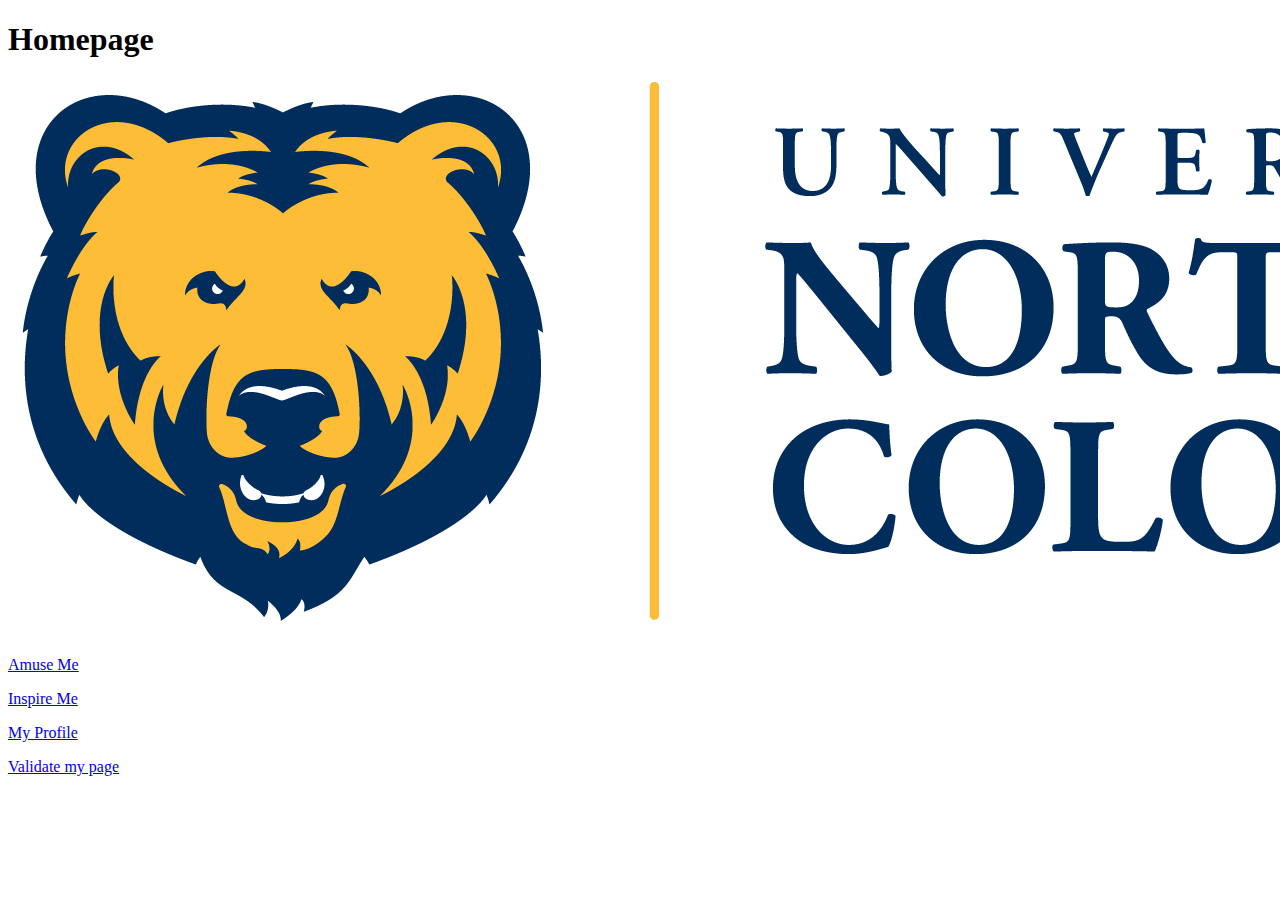
<file: Index.html>
<!DOCTYPE html>
<html lang="en">
  <head>
    <meta charset="UFT-8">
    <title>Page Title</title> 
  </head>
  <body>
    <h1>Homepage</h1>
    <img src="logo.png"UNC Logo">
    <p>
        <a href="amuse.html">Amuse Me</a>
    </p>  
    <p>
        <a href="inspire.html">Inspire Me</a>
    </p>  
     <p>
        <a href="profile.html">My Profile</a>
    </p>   
    <p>
        <a href="https://validator.w3.org/nu/?doc=https://github.com/roja6421/roja6421.github.io">Validate my page</a>
  </body>
</html>
</file>
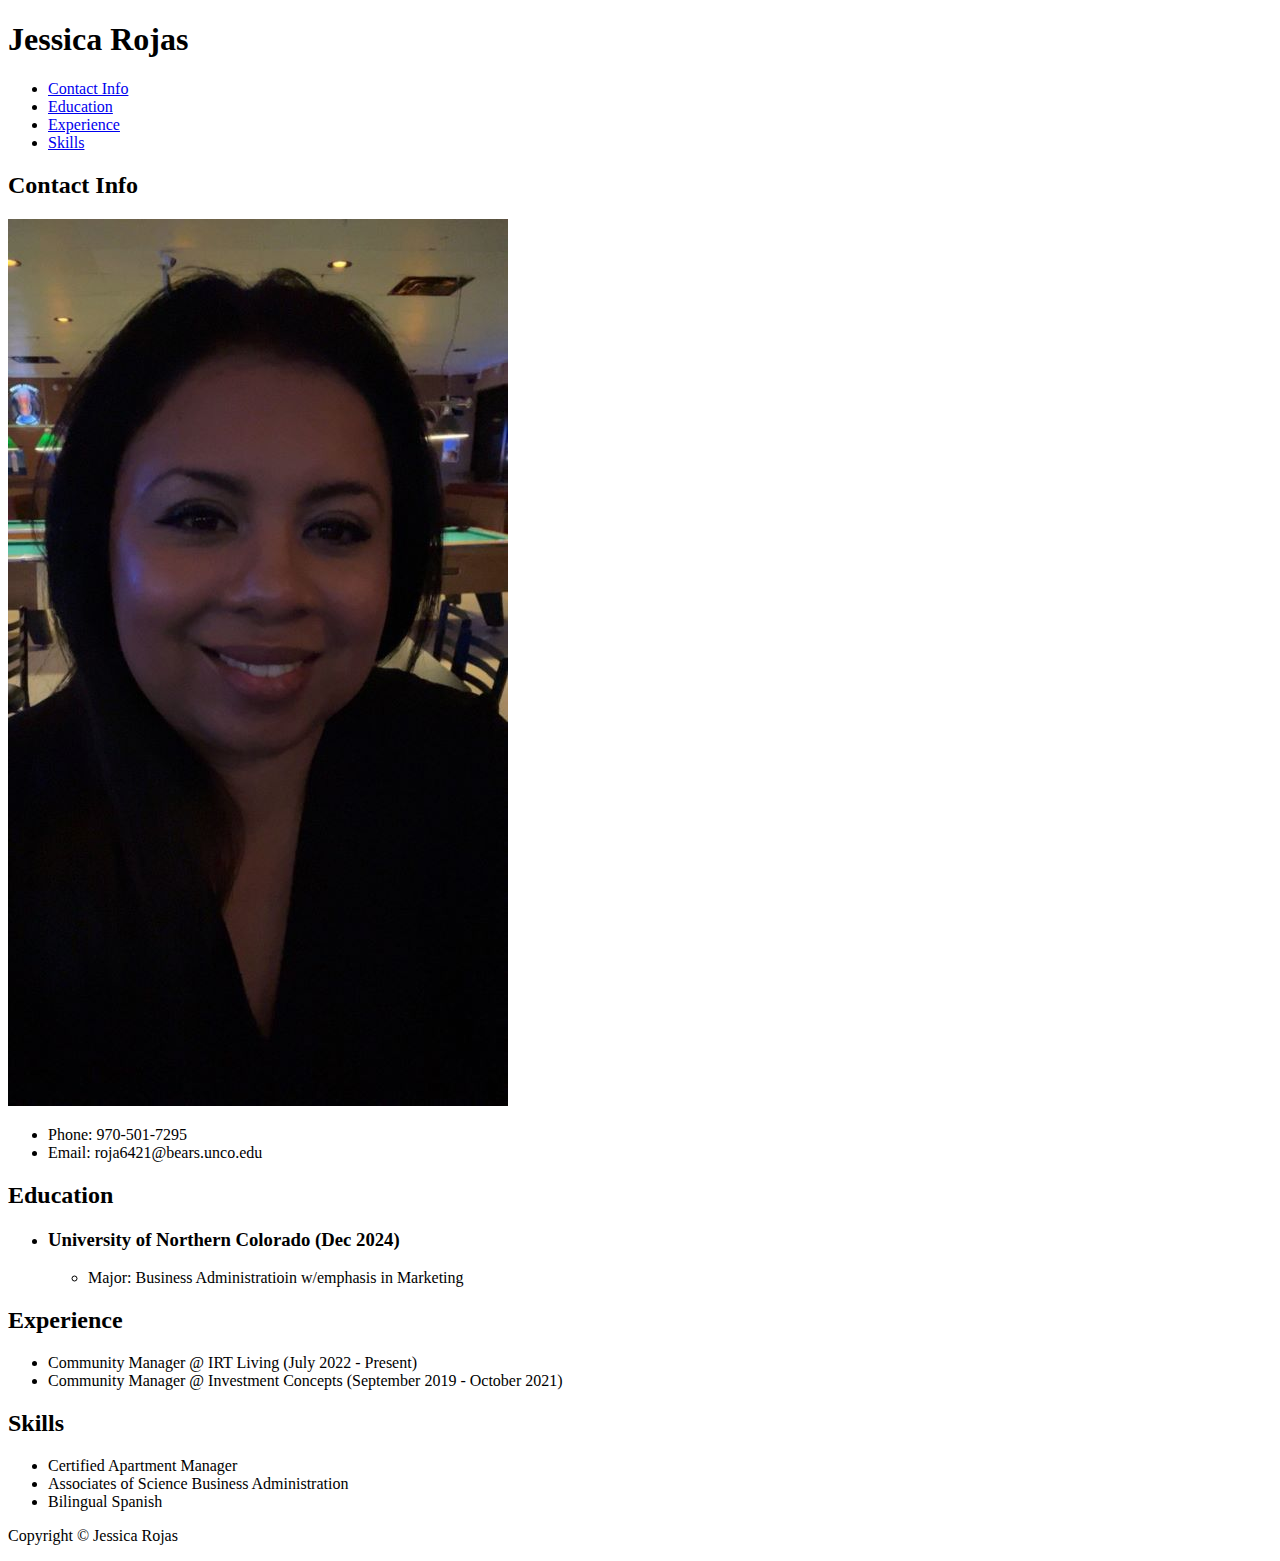
<file: index.html>
<!DOCTYPE html>
<html lang="en">
    <head>
        <link href="https://cdn.jsdelivr.net/npm/bootstrap@5.3.2/dist/css/bootstrap.min.css" rel="stylesheet" integrity="sha384-T3c6CoIi6uLrA9TneNEoa7RxnatzjcDSCmG1MXxSR1GAsXEV/Dwwykc2MPK8M2HN" crossorigin="anonymous">
        <link rel="stylesheet" href="css/style.css">
        <meta charset="UTF-8">
        <meta name="viewport" content="width=device-width, initial-scale=1">
        <title>Resume</title>
    </head>
    <body>
        <nav>
            <h1>Jessica Rojas</h1>
            <ul>
                <li><a href=index.html#contactinfo>Contact Info</a></li>
                <li><a href=index.html#education>Education</a></li>
                <li><a href=index.html#experience>Experience</a></li>
                <li><a href=skills.html#skills>Skills</a></li>
            </ul>
        </nav>
        <section id="contactinfo">
            <h2>Contact Info</h2>
            <img src="images/Rojas-Jessica1.jpg">
            <ul>
                <li>Phone: 970-501-7295</li>
                <li>Email: roja6421@bears.unco.edu</li>
            </ul>
            
        </section>
        <section id="education">
            <h2>Education</h2>
            <ul>
                <li>
                    <h3>University of Northern Colorado <span class="date">(Dec 2024)</span></h3>
                    <ul>
                        <li>Major: Business  Administratioin w/emphasis in Marketing</li>
                    </ul>
                </li>
            </ul>
        </section>
        <section id="experience">
            <h2>Experience</h2>
            <ul>
                <li>Community Manager @ IRT Living <span class="date">(July 2022 - Present)</span></li>
                <li>Community Manager @ Investment Concepts <span class="date">(September 2019 - October 2021)</span></li>
            </ul>
            </article>
	</section>

	<section id="skills">
		<h2>Skills</h2>
		<ul>
			<li>Certified Apartment Manager</li>
			<li>Associates of Science Business Administration</li>
			<li>Bilingual Spanish</li>
			</ul>
	</section>
</main>

<footer>
	<p>Copyright &copy; Jessica Rojas</p>
</footer>
</body>
</html> 
        </section>
    </body>
</html>
</file>
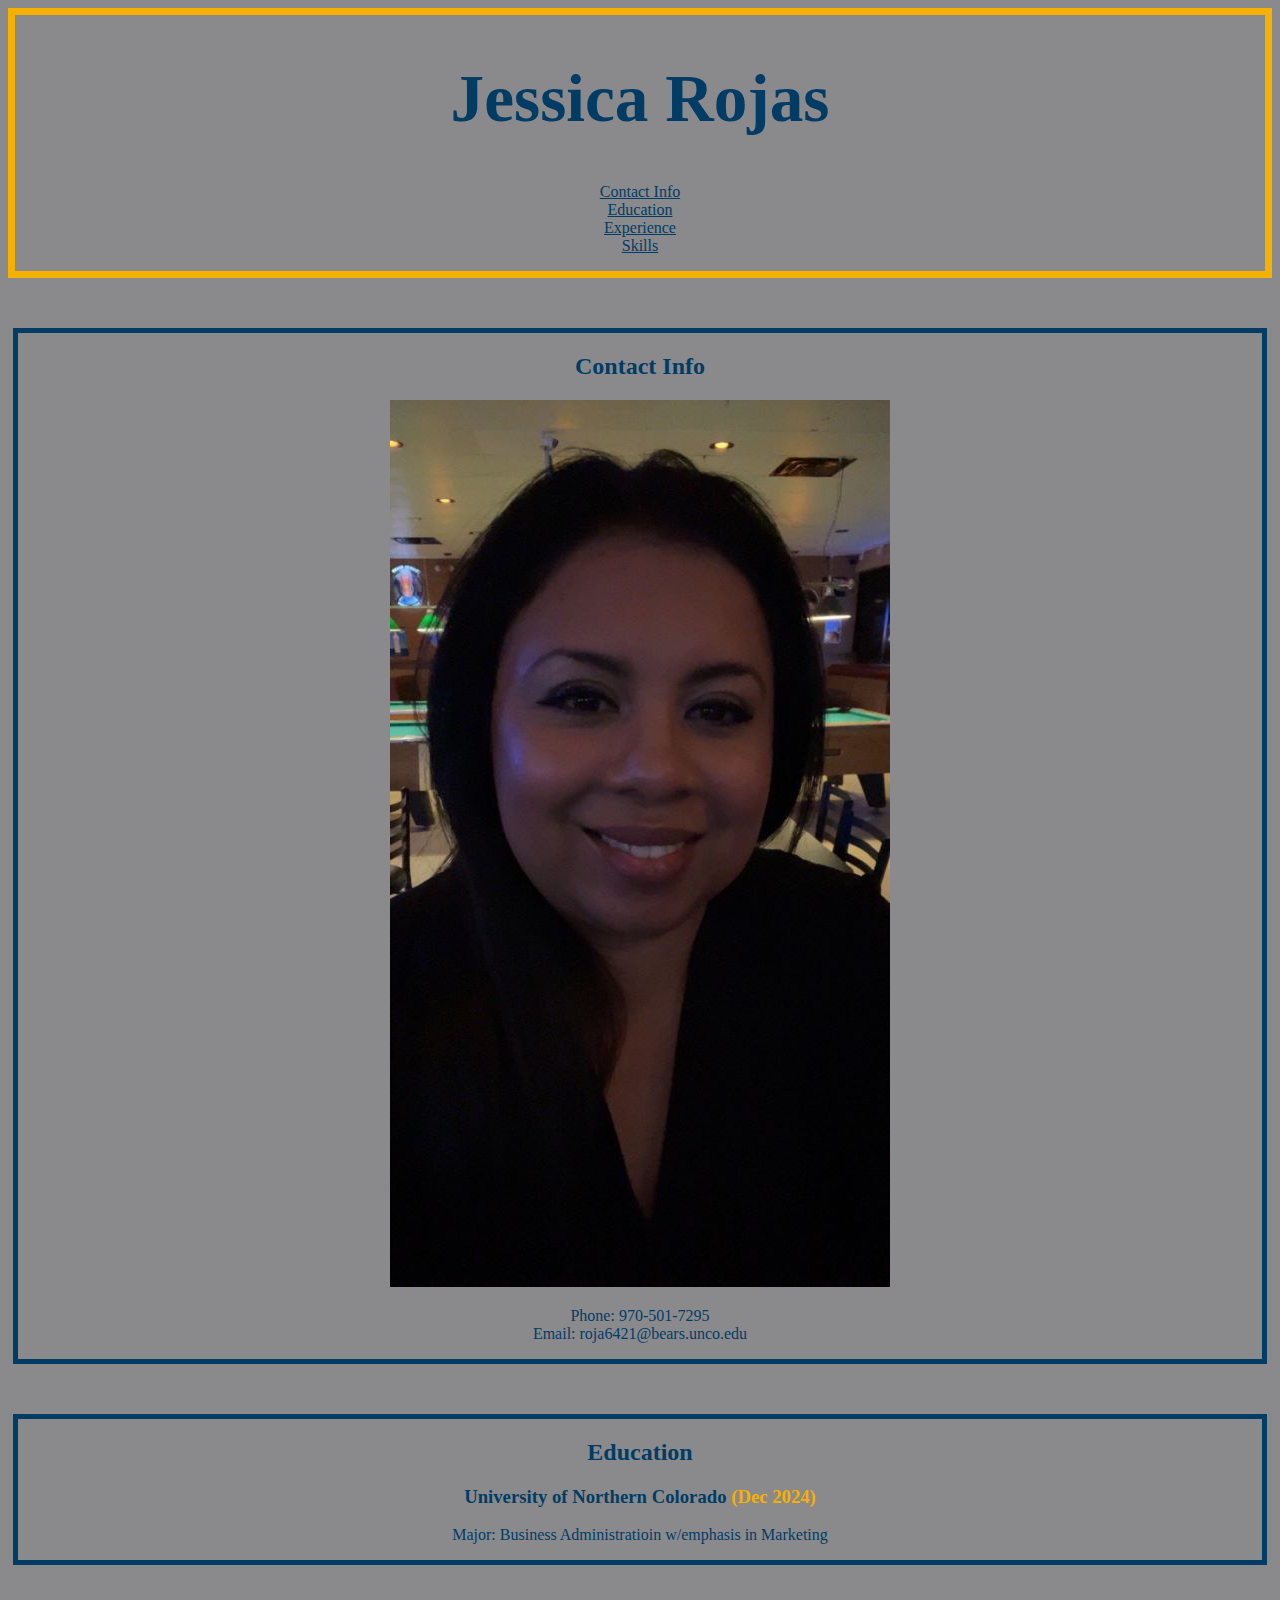
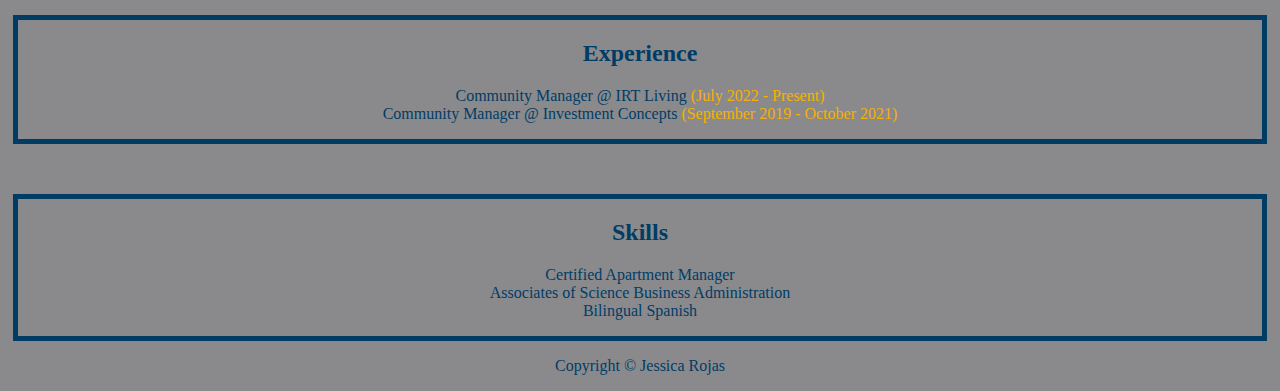
<file: resume/index.html>
<!DOCTYPE html>
<html lang="en">
    <head>
        <link href="https://cdn.jsdelivr.net/npm/bootstrap@5.3.2/dist/css/bootstrap.min.css" rel="stylesheet" integrity="sha384-T3c6CoIi6uLrA9TneNEoa7RxnatzjcDSCmG1MXxSR1GAsXEV/Dwwykc2MPK8M2HN" crossorigin="anonymous">
        <link rel="stylesheet" href="css/style.css">
        <meta charset="UTF-8">
        <meta name="viewport" content="width=device-width, initial-scale=1">
        <title>Resume</title>
    </head>
    <body>
        <nav>
            <h1>Jessica Rojas</h1>
            <ul>
                <li><a href=index.html#contactinfo>Contact Info</a></li>
                <li><a href=index.html#education>Education</a></li>
                <li><a href=index.html#experience>Experience</a></li>
                <li><a href=skills.html#skills>Skills</a></li>
            </ul>
        </nav>
        <section id="contactinfo">
            <h2>Contact Info</h2>
            <img src="images/Rojas-Jessica1.jpg">
            <ul>
                <li>Phone: 970-501-7295</li>
                <li>Email: roja6421@bears.unco.edu</li>
            </ul>
            
        </section>
        <section id="education">
            <h2>Education</h2>
            <ul>
                <li>
                    <h3>University of Northern Colorado <span class="date">(Dec 2024)</span></h3>
                    <ul>
                        <li>Major: Business  Administratioin w/emphasis in Marketing</li>
                    </ul>
                </li>
            </ul>
        </section>
        <section id="experience">
            <h2>Experience</h2>
            <ul>
                <li>Community Manager @ IRT Living <span class="date">(July 2022 - Present)</span></li>
                <li>Community Manager @ Investment Concepts <span class="date">(September 2019 - October 2021)</span></li>
            </ul>
        
	</section>

	<section id="skills">
		<h2>Skills</h2>
		<ul>
			<li>Certified Apartment Manager</li>
			<li>Associates of Science Business Administration</li>
			<li>Bilingual Spanish</li>
		</ul>
	</section>
</main>

<footer>
	<p>Copyright &copy; Jessica Rojas</p>
</footer>
</body>
</html> 
        </section>
    </body>
</html>
</file>
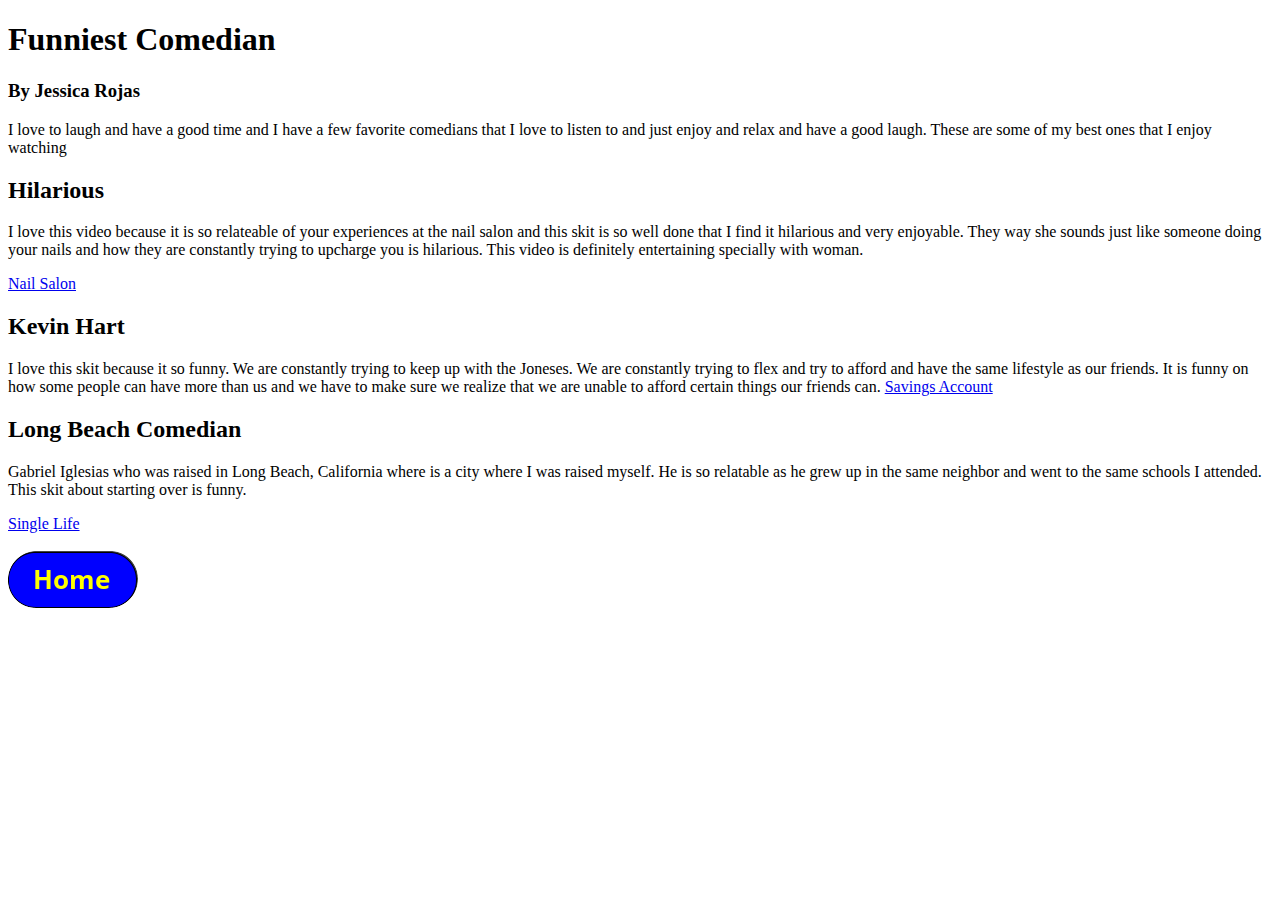
<file: amuse.html>
<!DOCTYPE html>
<html lang="en">
    <title>Amusingly Funny Videos</title> 
    <meta charset="UTF-8">
    <link href="https://cdn.jsdelivr.net/npm/bootstrap@5.3.2/dist/css/bootstrap.min.css" rel="stylesheet" integrity="sha384-T3c6CoIi6uLrA9TneNEoa7RxnatzjcDSCmG1MXxSR1GAsXEV/Dwwykc2MPK8M2HN" crossorigin="anonymous">
    <meta name="viewport" content="width=device-width, initial-scale=1">
  </head>
  <body>
    <h1>Funniest Comedian</h1> 
    <h3> By Jessica Rojas</h3>
    <p>I love to laugh and have a good time and I have a few favorite comedians that I love to listen to and just enjoy and relax and have a good laugh. These are some of my best ones that I enjoy watching</p>
    <h2>Hilarious</h2>
    <p>I love this video because it is so relateable of your experiences at the nail salon and this skit is so well done that I find it hilarious and very enjoyable. 
    They way she sounds just like someone doing your nails and how they are constantly trying to upcharge you is hilarious.
    This video is definitely entertaining specially with woman. </P>
    <a href="https://www.youtube.com/watch?v=SsWrY77o77o">Nail Salon</a>
    <h2>Kevin Hart</h2>
    <p>I love this skit because it so funny. We are constantly trying to keep up with the Joneses.
     We are constantly trying to flex and try to afford and have the same lifestyle as our friends.
     It is funny on how some people can have more than  us and we have to make sure we realize that 
     we are unable to afford certain things our friends can.
    <a href="https://www.youtube.com/watch?v=wf4TAaLekQw">Savings Account</a>
    <h2>Long Beach Comedian</h2>
    <p>Gabriel Iglesias who was raised in Long Beach, California where is a city where I was raised myself.
    He is so relatable as he grew up in the same neighbor and went to the same schools I attended.
    This skit about starting over is funny. </p>
      <a href="https://www.youtube.com/watch?v=Ckr_pZaMsR0">Single Life</a>
    <br>
    <br>
    <a href="index.html"><img src="images/homebutton.png" alt="Home Button"></a>
  </body>
</html>
</file>
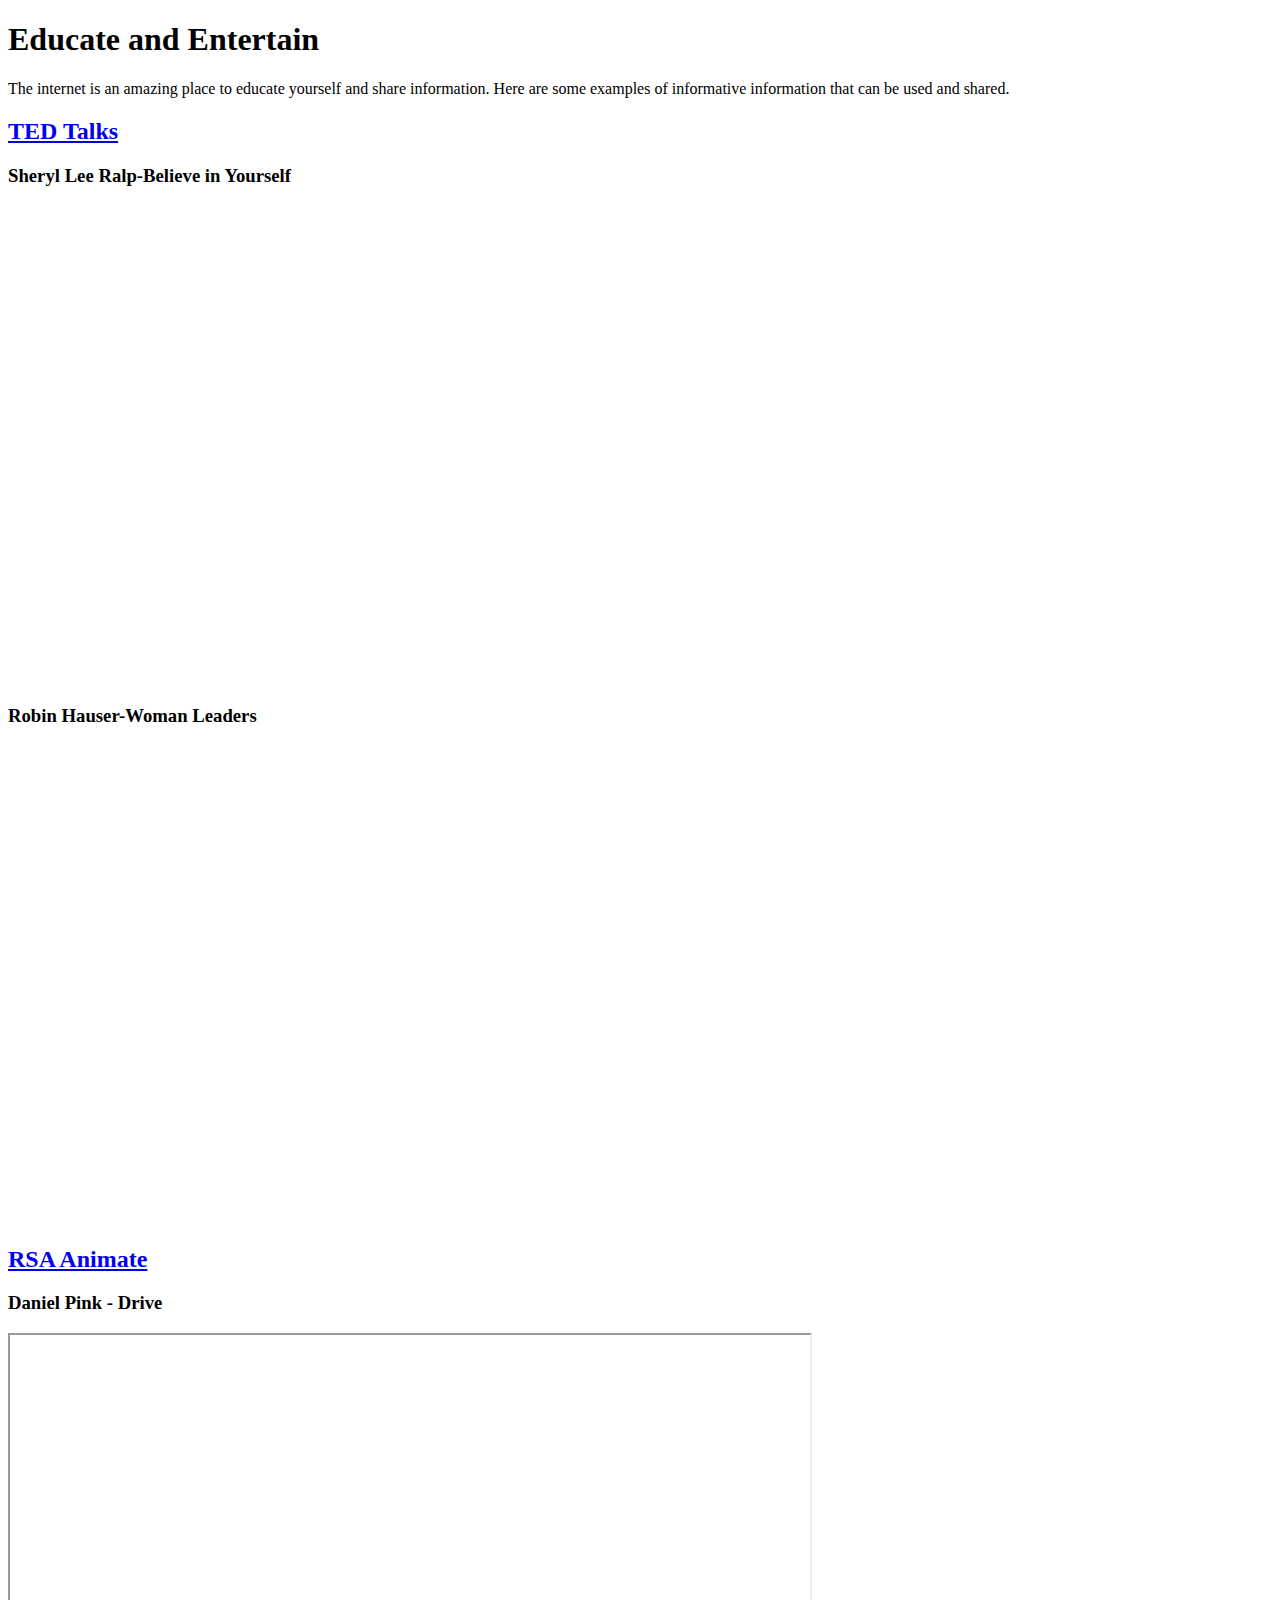
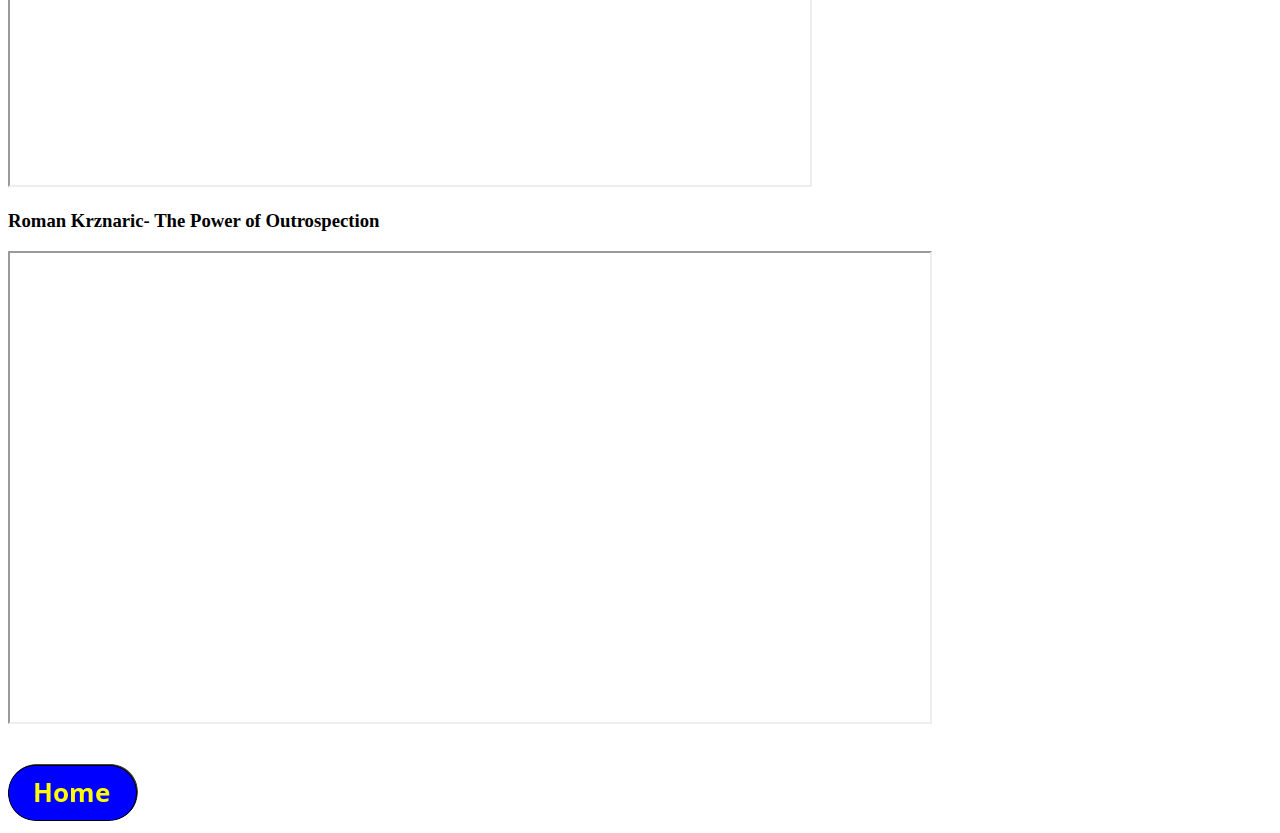
<file: educate.html>
<!DOCTYPE html>
<html lang="en">
  <head>
    <meta charset="UTF-8">
     <meta name="viewport" content="width=device-width, initial-scale=1">
    <title>Educate and Entertain</title> 
  </head>

  <body>
    <h1>Educate and Entertain</h1>
    <p>
       The internet is an amazing place to educate yourself and share information. Here are some examples of informative information that can be used and shared.
    </p>   
    <section>
      <h2><a href="https://www.ted.com/talks">TED Talks</a></h2>
      <h3>Sheryl Lee Ralp-Believe in Yourself</h3>
      <div style="max-width:854px"><div style="position:relative;height:0;padding-bottom:56.25%">
        <iframe src="https://embed.ted.com/talks/lang/en/sheryl_lee_ralph_a_3_step_guide_to_believing_in_yourself" width="854" height="480" style="position:absolute;left:0;top:0;width:100%;height:100%" frameborder="0" scrolling="no" allowfullscreen></iframe></div></div>
    </section> 
    <section>
      <h3>Robin Hauser-Woman Leaders</h3>
      <div style="max-width:854px"><div style="position:relative;height:0;padding-bottom:56.25%">
        <iframe src="https://embed.ted.com/talks/lang/en/robin_hauser_the_likability_dilemma_for_women_leaders_jan_2022" width="854" height="480" style="position:absolute;left:0;top:0;width:100%;height:100%" frameborder="0" scrolling="no" allowfullscreen></iframe></div></div>
    </section> 
    <section>
      <h2><a href="https://www.thersa.org/video/animates">RSA Animate</a></h2>
      <h3>Daniel Pink - Drive</h3>
      <iframe height="450" width="800" src="https://www.youtube.com/embed/IhJ4CDCfASI"></iframe>
  </section>
  <section>
        <h3>Roman Krznaric- The Power of Outrospection</h3>
    <iframe height="469" width="920" src="https://www.youtube.com/embed/BG46IwVfSu8"></iframe> 
</section>
<br>
<br>
<a href="index.html"><img src="images/homebutton.png" alt="Home Button"></a>
  </body>

</html>
</file>
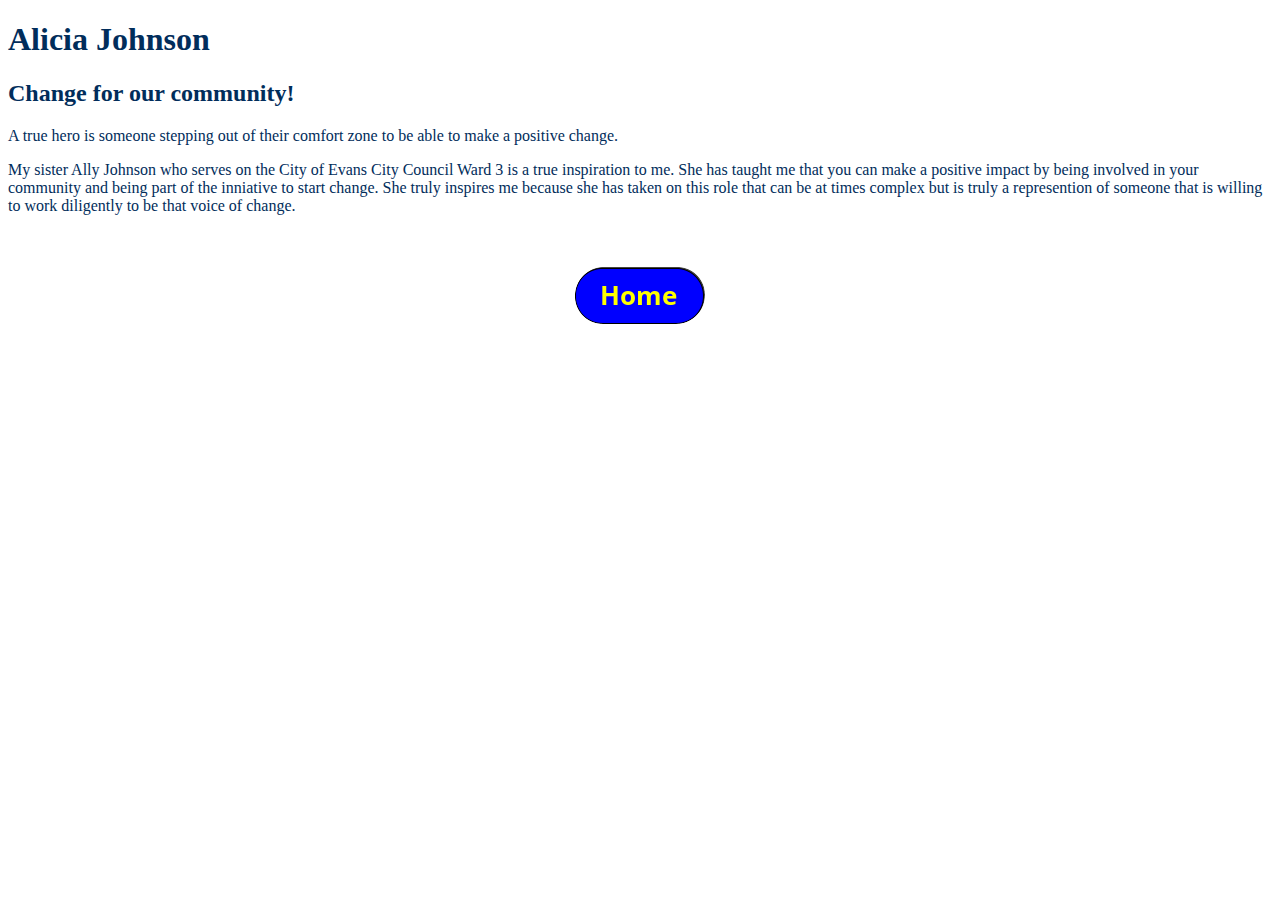
<file: inspire.html>
<!DOCTYPE html>
<html lang="en">
    <head>
        <title>Inspire Me</title>
          <link rel="stylesheet" href="../css/main.css">
    <meta charset="UTF-8">
    <meta name="viewport" content="width=device-width, initial-scale=1">
    </head>
    <body>
        <h1>Alicia Johnson </h1>
        <h2>Change for our community!</h2>
        <p>A true hero is someone stepping out of their comfort zone to be able to make a positive change.</p>
        <p>My sister Ally Johnson who serves on the City of Evans City Council Ward 3 is a true inspiration to me.  She has taught me that you can make a positive impact by being involved in your community and being part of the inniative to start change. She truly inspires me because she has taken on this role that can be at times complex but is truly a represention of someone that is willing to work diligently to be that voice of change.</p>
        <br>
        <br>
        <a href="index.html"><img src="images/homebutton.png" alt="Home Button"></a>    
    </body>
</html>
</file>
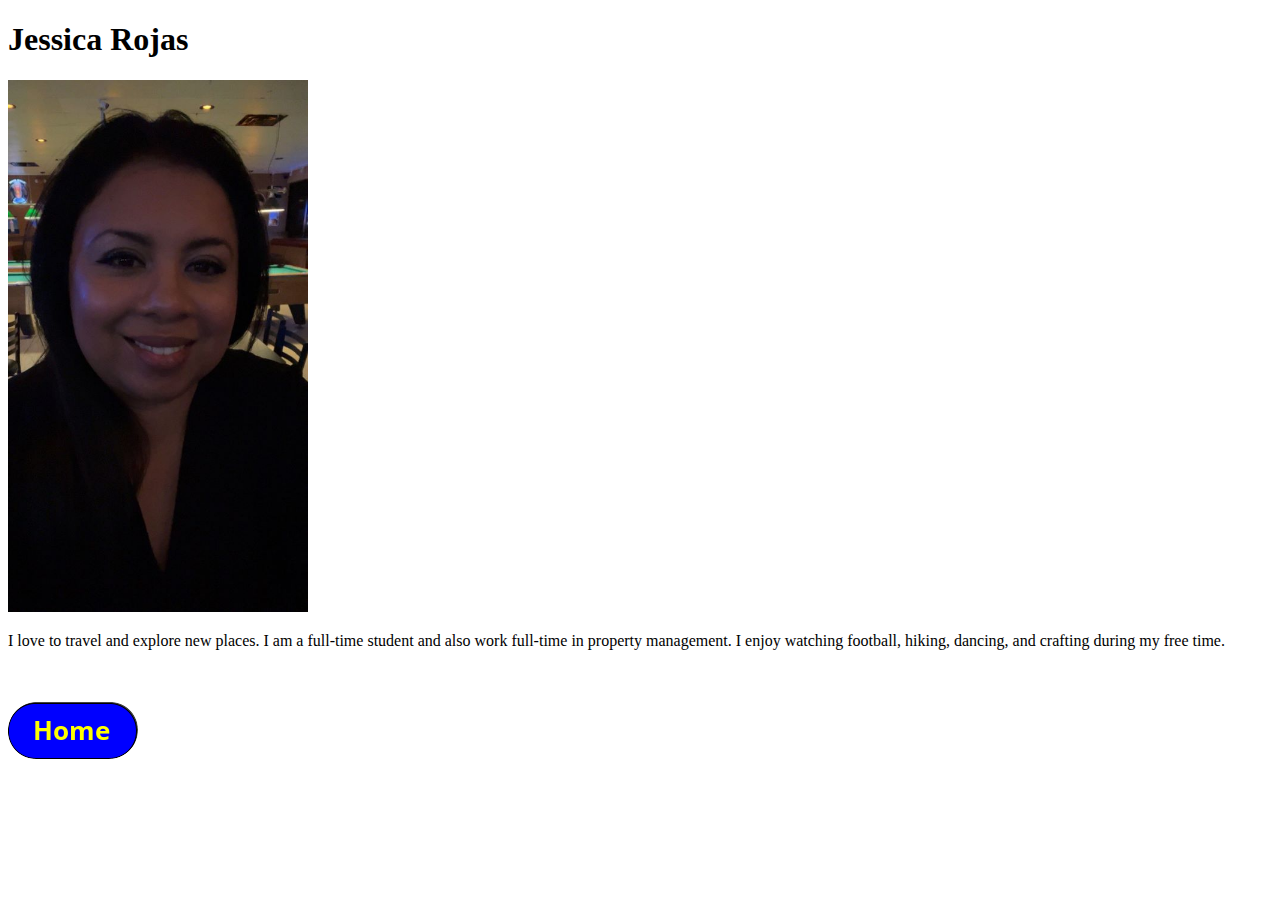
<file: profile.html>
<!DOCTYPE html>
<html lang="en">
  <head>
    <title>About Me</title> 
     <meta charset="UTF-8">
        <meta name="viewport" content="width=device-width, initial-scale=1">
  </head>
  <body>
    <h1>Jessica Rojas</h1>
    <img src="images/Rojas-Jessica1.jpg" alt="Pic of Jessica Rojas" width="300">
    <p>I love to travel and explore new places. I am a full-time student and also work full-time in property management. I enjoy watching football, hiking, dancing, and crafting during my free time.</p>
    <br>
    <br>
    <a href="index.html"><img src="images/homebutton.png" alt="Home Button"></a>
  </body>
</html>
</file>
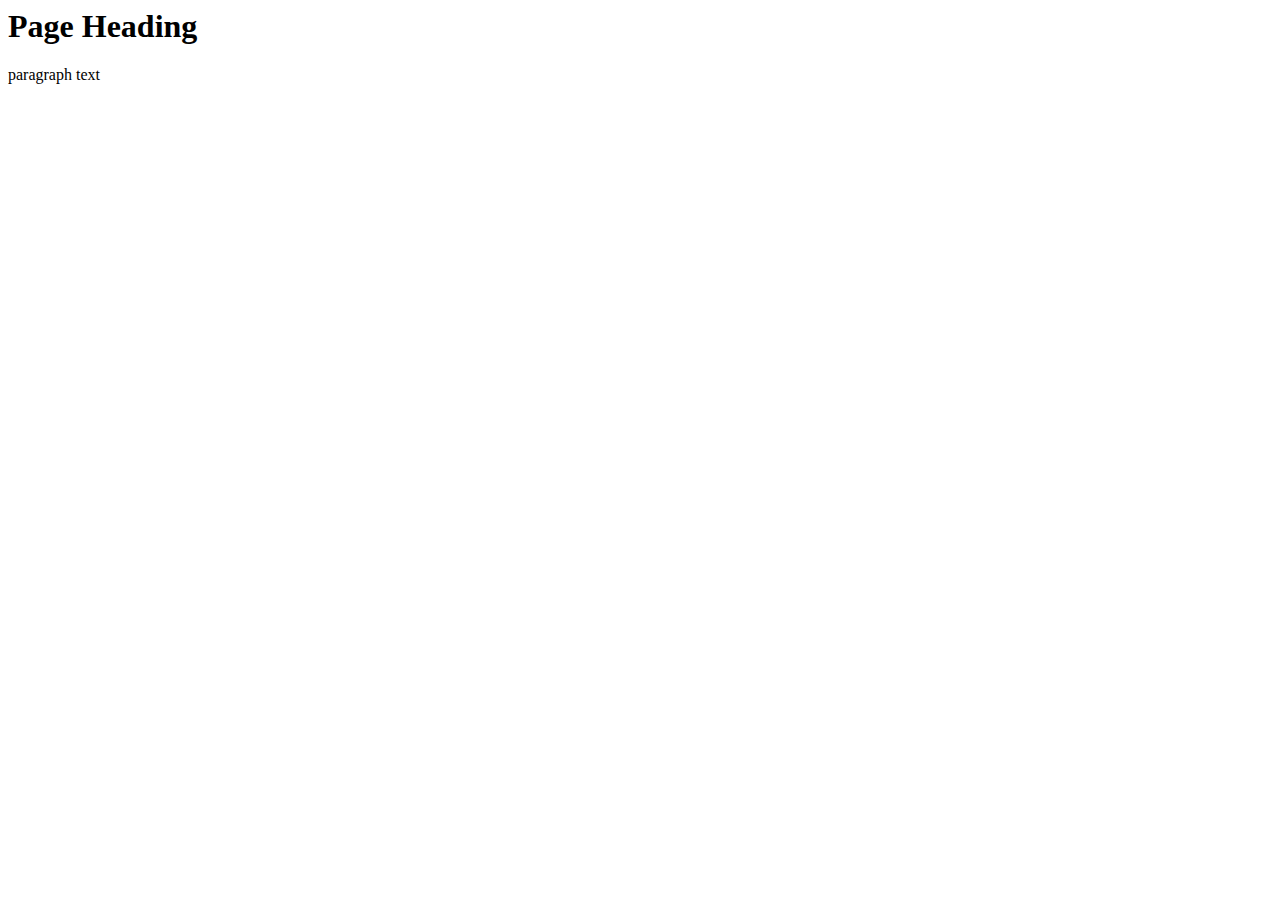
<file: template.html>
<!/DOCTYPE html>
<html lang="en">
  <head>
     <meta charset="UTF-8">
        <meta name="viewport" content="width=device-width, initial-scale=1">
    <title>Page Title</title> 
  </head>
  <body>
    <h1>Page Heading</h1>
    <p>paragraph text</p>
  </body>
</html>
</file>
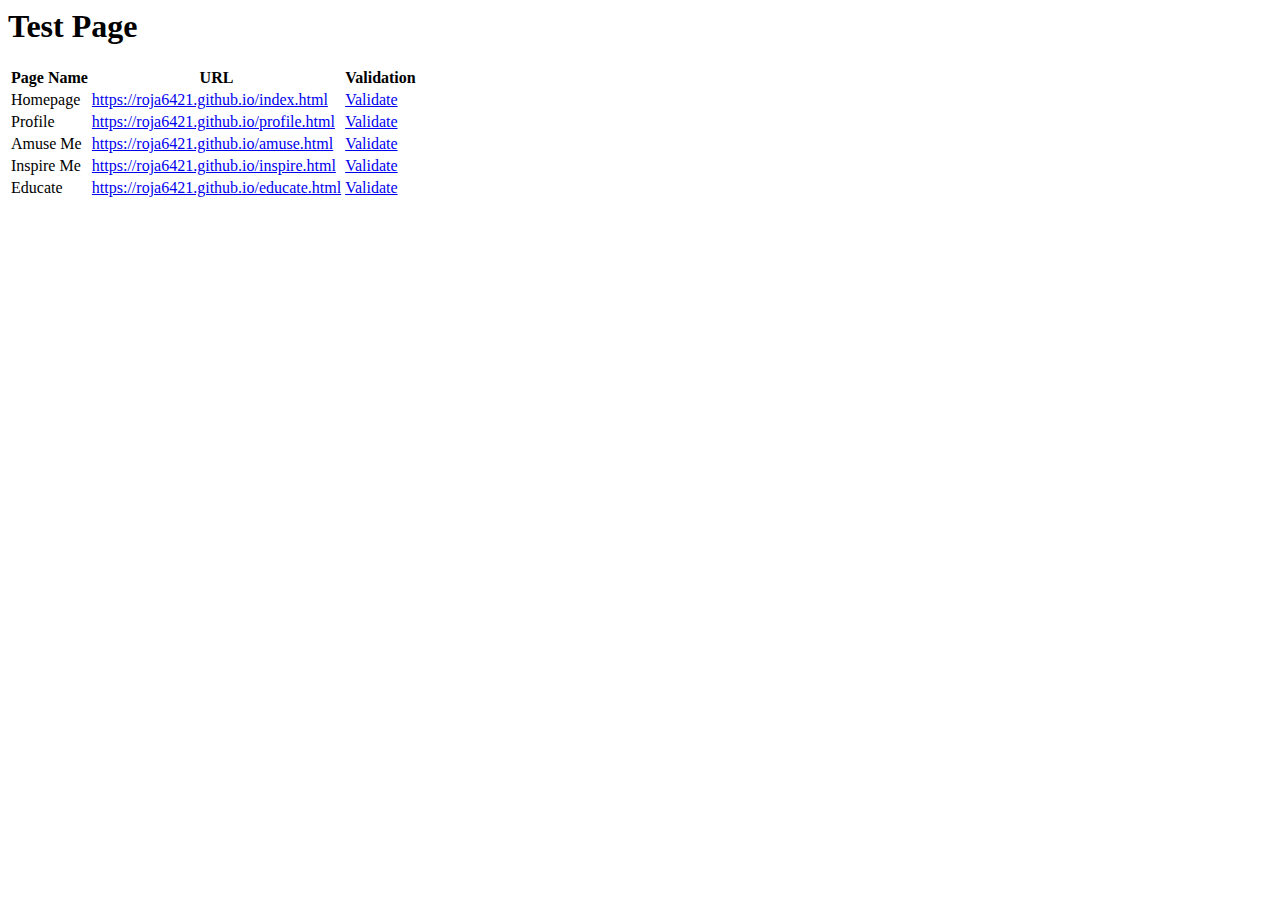
<file: test.html>
<!/DOCTYPE html>
<html lang="en">
  <head>
    <meta charset="UFT-8">
    <meta name="viewport" content="width=device-width, initial-scale=1">
    <title>Test Page</title> 
  </head>
  <body>
    <h1>Test Page</h1>
    <table>
        <thead>
            <tr>
                <th>Page Name</th>
                <th>URL</th>
                <th>Validation</th>            
            </tr>
        </thead>
        <tbody> 
            <tr>
                <td>Homepage</td>
                <td><a href="https://roja6421.github.io">https://roja6421.github.io/index.html</a></td>
                <td><a href="https://validator.w3.org/nu/?doc=https://roja6421.github.io/index.html"</a>Validate</td>
            </tr>          
            <tr>
                <td>Profile</td>
                <td><a href="https://roja6421.github.io/profile.html">https://roja6421.github.io/profile.html</a></td>
                <td><a href="https://validator.w3.org/nu/?doc=https://roja6421.github.io/profile.html"</a>Validate</td>
            </tr>    
            <tr>
                <td>Amuse Me</td>
                <td><a href="https://roja6421.github.io/amuse.html">https://roja6421.github.io/amuse.html</a></td>
                <td><a href="https://validator.w3.org/nu/?doc=https://roja6421.github.io/amuse.html"</a>Validate</td>
            </tr>  
            <tr>
                <td>Inspire Me</td>
                <td><a href="https://roja6421.github.io/inspire.html">https://roja6421.github.io/inspire.html</a></td>
                <td><a href="https://validator.w3.org/nu/?doc=https://roja6421.github.io/inspire.html"</a>Validate</td>
            </tr>   
            <tr>
                <td>Educate</td>
                <td><a href="https://roja6421.github.io/educate.html">https://roja6421.github.io/educate.html</a></td>
                <td><a href="https://validator.w3.org/nu/?doc=https://roja6421.github.io/educate.html"</a>Validate</td>
            </tr>   
        </tbody>                   
    </table>
  </body>   
</html>
</file>
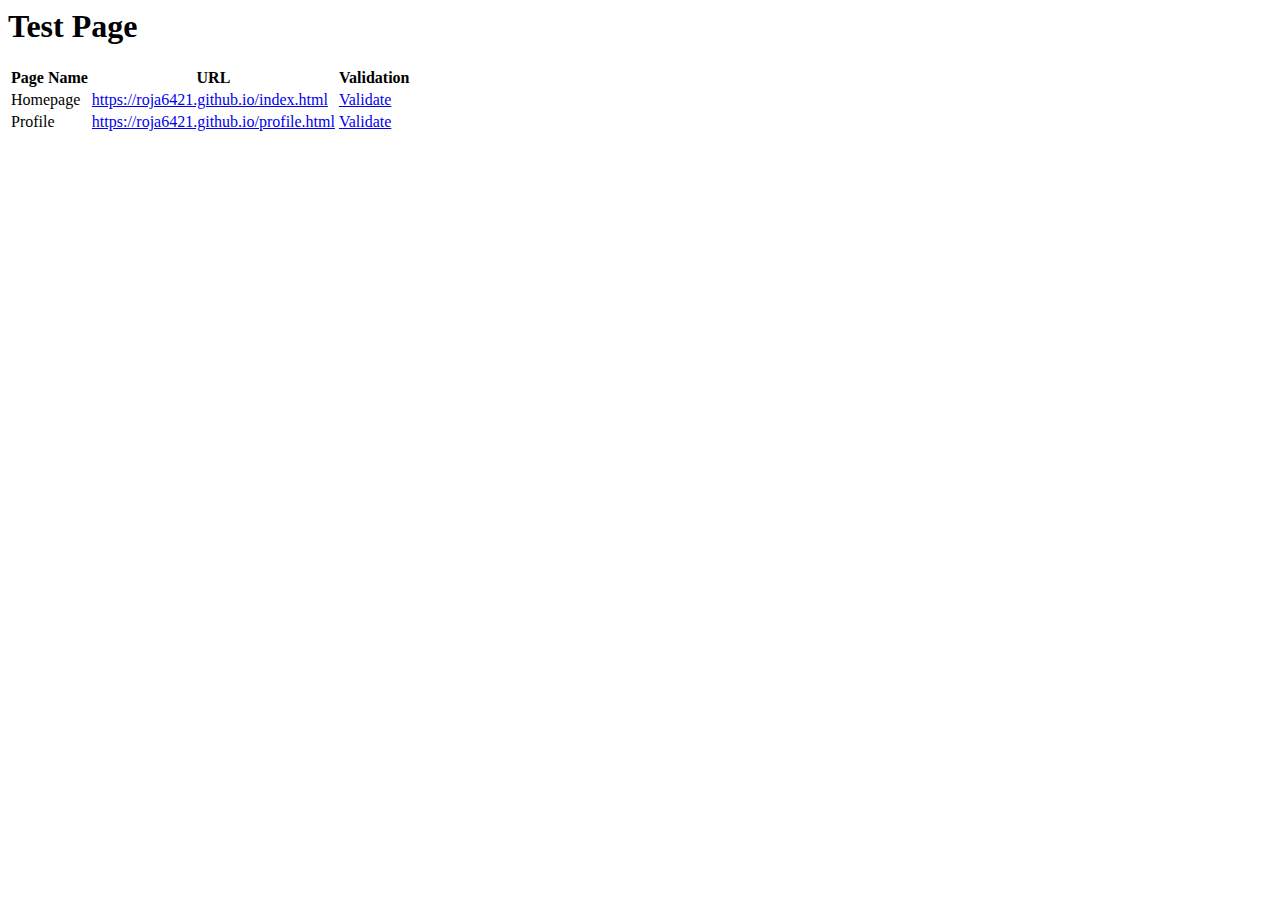
<file: test.html.html>
<!/DOCTYPE html>
<html lang="en">
  <head>
    <meta charset="UFT-8">
    <title>Test Page</title> 
  </head>
  <body>
    <h1>Test Page</h1>
    <table>
        <thead>
            <tr>
                <th>Page Name</th>
                <th>URL</th>
                <th>Validation</th>            
            </tr>
        </thead>
        <tbody> 
            <tr>
                <td>Homepage</td>
                <td><a href="https://roja6421.github.io">https://roja6421.github.io/index.html</a></td>
                <td><a href="https://validator.w3.org/nu/?doc=https://roja6421.github.io/index.html"</a>Validate</td>
            </tr>          
            <tr>
                <td>Profile</td>
                <td><a href="https://roja6421.github.io/profile.html">https://roja6421.github.io/profile.html</a></td>
                <td><a href="https://validator.w3.org/nu/?doc=https://roja6421.github.io/profile.html"</a>Validate</td>
            </tr>    
        </tbody>                   
    </table>
  </body>   
</html>
</file>
<file: css/style.css>

</file>
<file: resume/css/style.css>
:root
{
  --UNC-Blue: #013c65;
  --UNC-Gold: #f6b000;
  --UNC-Gray: #8a8a8d;
}
body
{
    background-color: var(--UNC-Gray);
}
*
{
    color: var(--UNC-Blue);
    text-align: center;
}
h1
{
    font-size: calc(12pt + 4vw);
}
nav
{
    border: 7px var(--UNC-Gold) solid;
}
section
{
    border: 5px var(--UNC-Blue) solid;
    margin: 5px;
    margin-top: 50px;
}
.date
{
    color: var(--UNC-Gold);
}
ul
{
    list-style: none;
    padding-left: 0px;
}
</file>
<file: css/main.css>
:root
{
    --uncblue:RGB(1,45,91);
    --uncgold:RGB(254,189,54);
    --uncgray:RGB(235;235,235);
    color: var(--uncblue);
    background-color: var(--uncgray);
}
.title
{
    color: var(--uncgold);
    font-size: 48pt;
    text-decoration: underline;
    text-align: center;
 }        
ul 
 {  
    text-align: ceter;
  }  
li
{
   display: inline;
   margin-left: 3vw;
   margin-right: 3vw;
 }   
img 
{
    margin: auto;
    display: block;
 }   
 section:hover
 {
    background-color:var(--uncgold);
  }
  .footnote
  {
    font-style: italic;
    text-align: center;
    margin-top: 100px;
  }
       
h1
} 
    font-size: 48px;
}
</file>
